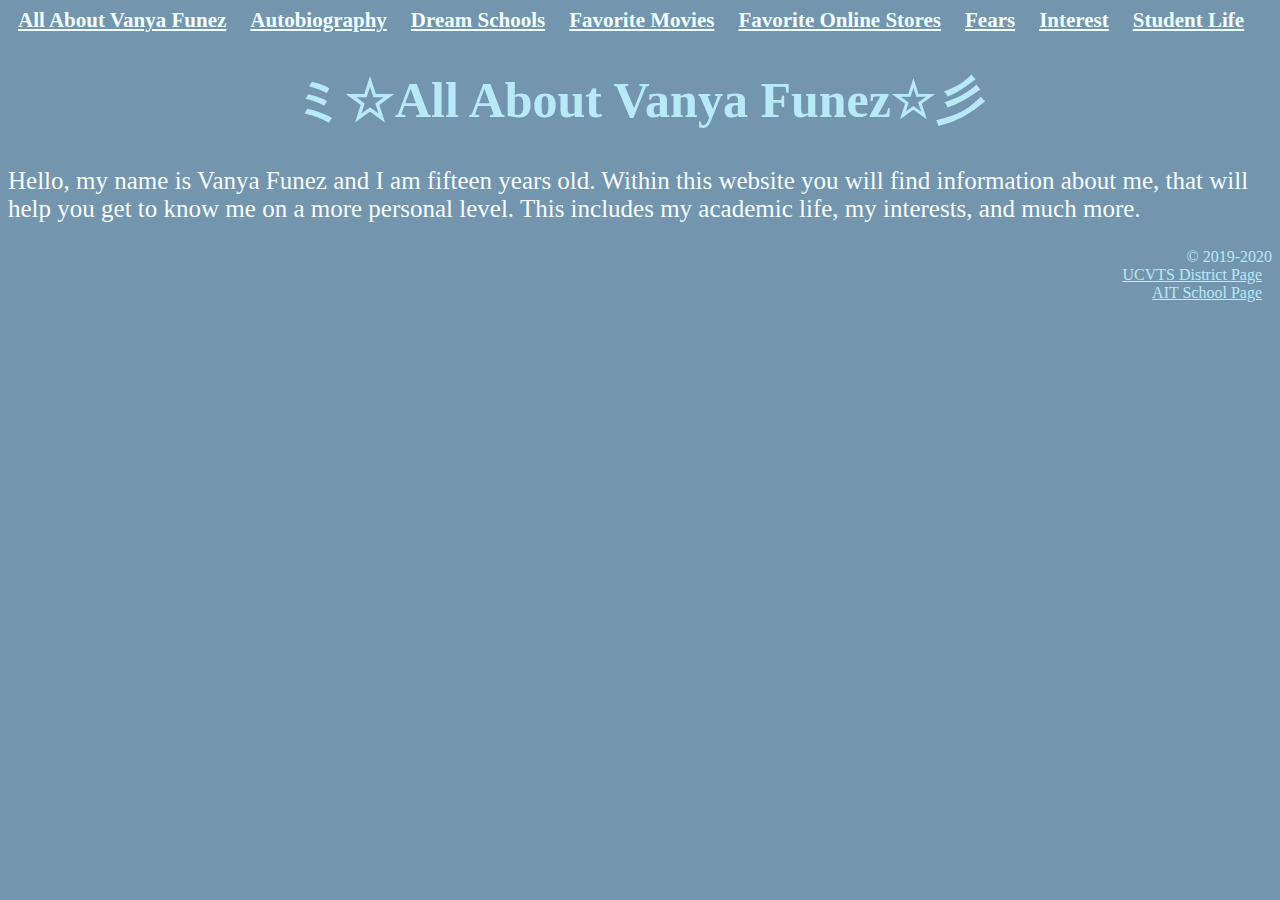
<file: index.html>
<!DOCTYPE html>

<html>
	<head>
		<title>All About Me</title>

		<link rel="stylesheet" href="styles/vfunez.css" />
	</head>
	<body>
		<header><a class="header" href="index.html">All About Vanya Funez</a>
						<a class="header" href="Autobiography.html">Autobiography</a>
						<a class="header" href="Dream-Schools.html">Dream Schools</a>
						<a class="header" href="Favorite-Movies.html">Favorite Movies</a>
						<a class="header" href="Favorite-Online-Stores.html">Favorite Online Stores</a>
						<a class="header" href="Fears.html">Fears</a>
						<a class="header" href="Interest.html">Interest</a>
						<a class="header" href="Student-Life.html">Student Life</a><header>

		<h1 class="h1"><center>ミ☆All About Vanya Funez☆彡</center></h1>
		<p>Hello, my name is Vanya Funez and I am fifteen years old. Within this website you will find information about me, that will help you get to know me on a more personal level. This includes my academic life, my interests, and much more.</p>


		<ul>

		</ul>
		<footer>© 2019-2020</footer>
		<footer><a href="https://www.ucvts.tec.nj.us/">UCVTS District Page</a><footer>
		<footer><a href="https://www.ucvts.tec.nj.us/Page/752">AIT School Page</a><footer>
			</body>
		</html>
</file>
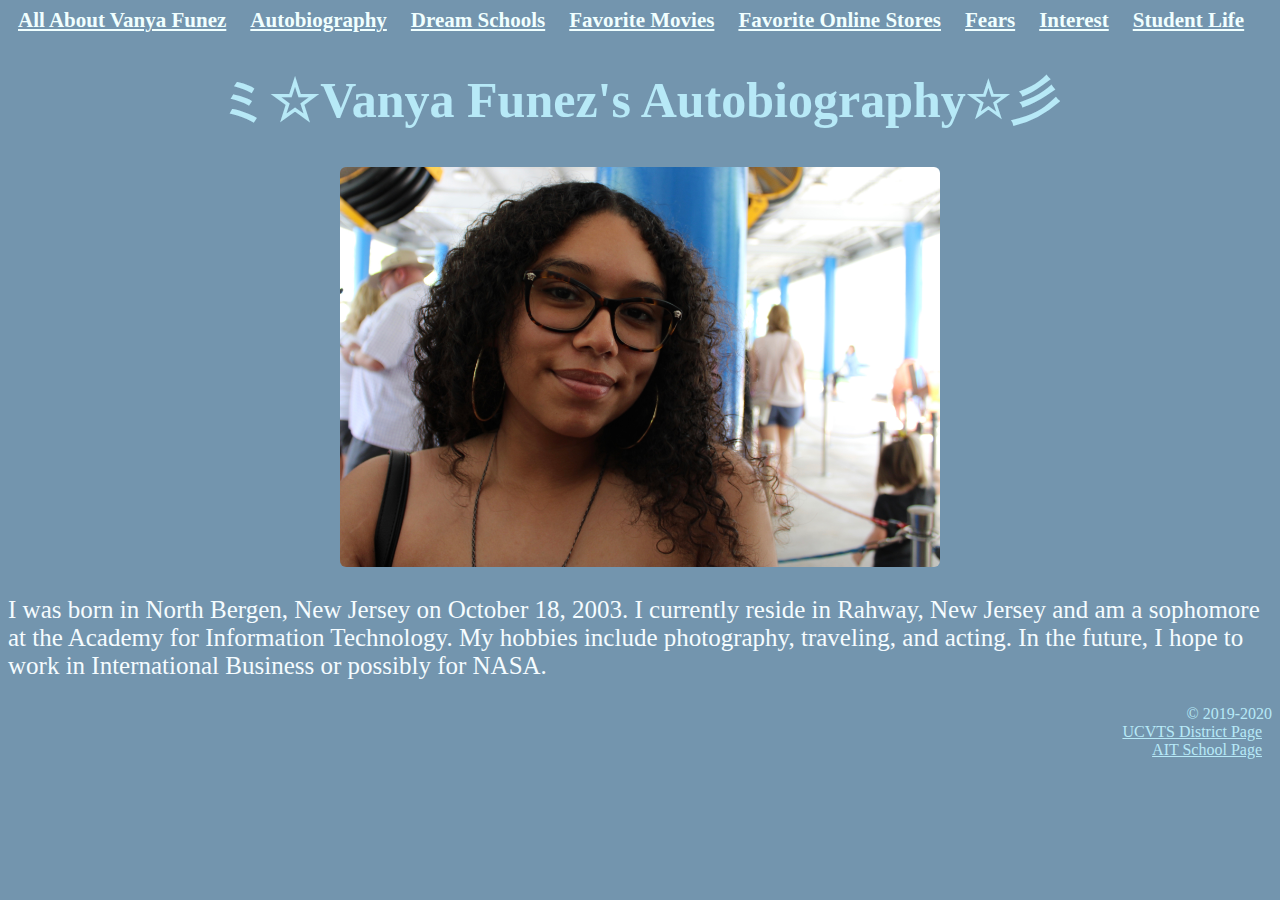
<file: Autobiography.html>
<!DOCTYPE html>

<html>
	<head>
		<title>Autobiography</title>

		<link rel="stylesheet" href="styles/vfunez.css" />
	</head>
	<body>
		<header><a class="header" href="index.html">All About Vanya Funez</a>
						<a class="header" href="Autobiography.html">Autobiography</a>
						<a class="header" href="Dream-Schools.html">Dream Schools</a>
						<a class="header" href="Favorite-Movies.html">Favorite Movies</a>
						<a class="header" href="Favorite-Online-Stores.html">Favorite Online Stores</a>
						<a class="header" href="Fears.html">Fears</a>
						<a class="header" href="Interest.html">Interest</a>
						<a class="header" href="Student-Life.html">Student Life</a><header>

		<h1 class="h1"><center>ミ☆Vanya Funez's Autobiography☆彡</center></h1>
		<center><img src="images/Me.JPG"height="400"width="600"/></center>
		<p>I was born in North Bergen, New Jersey on October 18, 2003. I currently reside in Rahway, New Jersey and am a sophomore at the Academy for Information Technology. My hobbies include photography, traveling, and acting. In the future, I hope to work in International Business or possibly for NASA.</p>













</ul>
<footer>© 2019-2020</footer>
<footer><a href="https://www.ucvts.tec.nj.us/">UCVTS District Page</a><footer>
<footer><a href="https://www.ucvts.tec.nj.us/Page/752">AIT School Page</a><footer>
	</body>
</html>
</file>
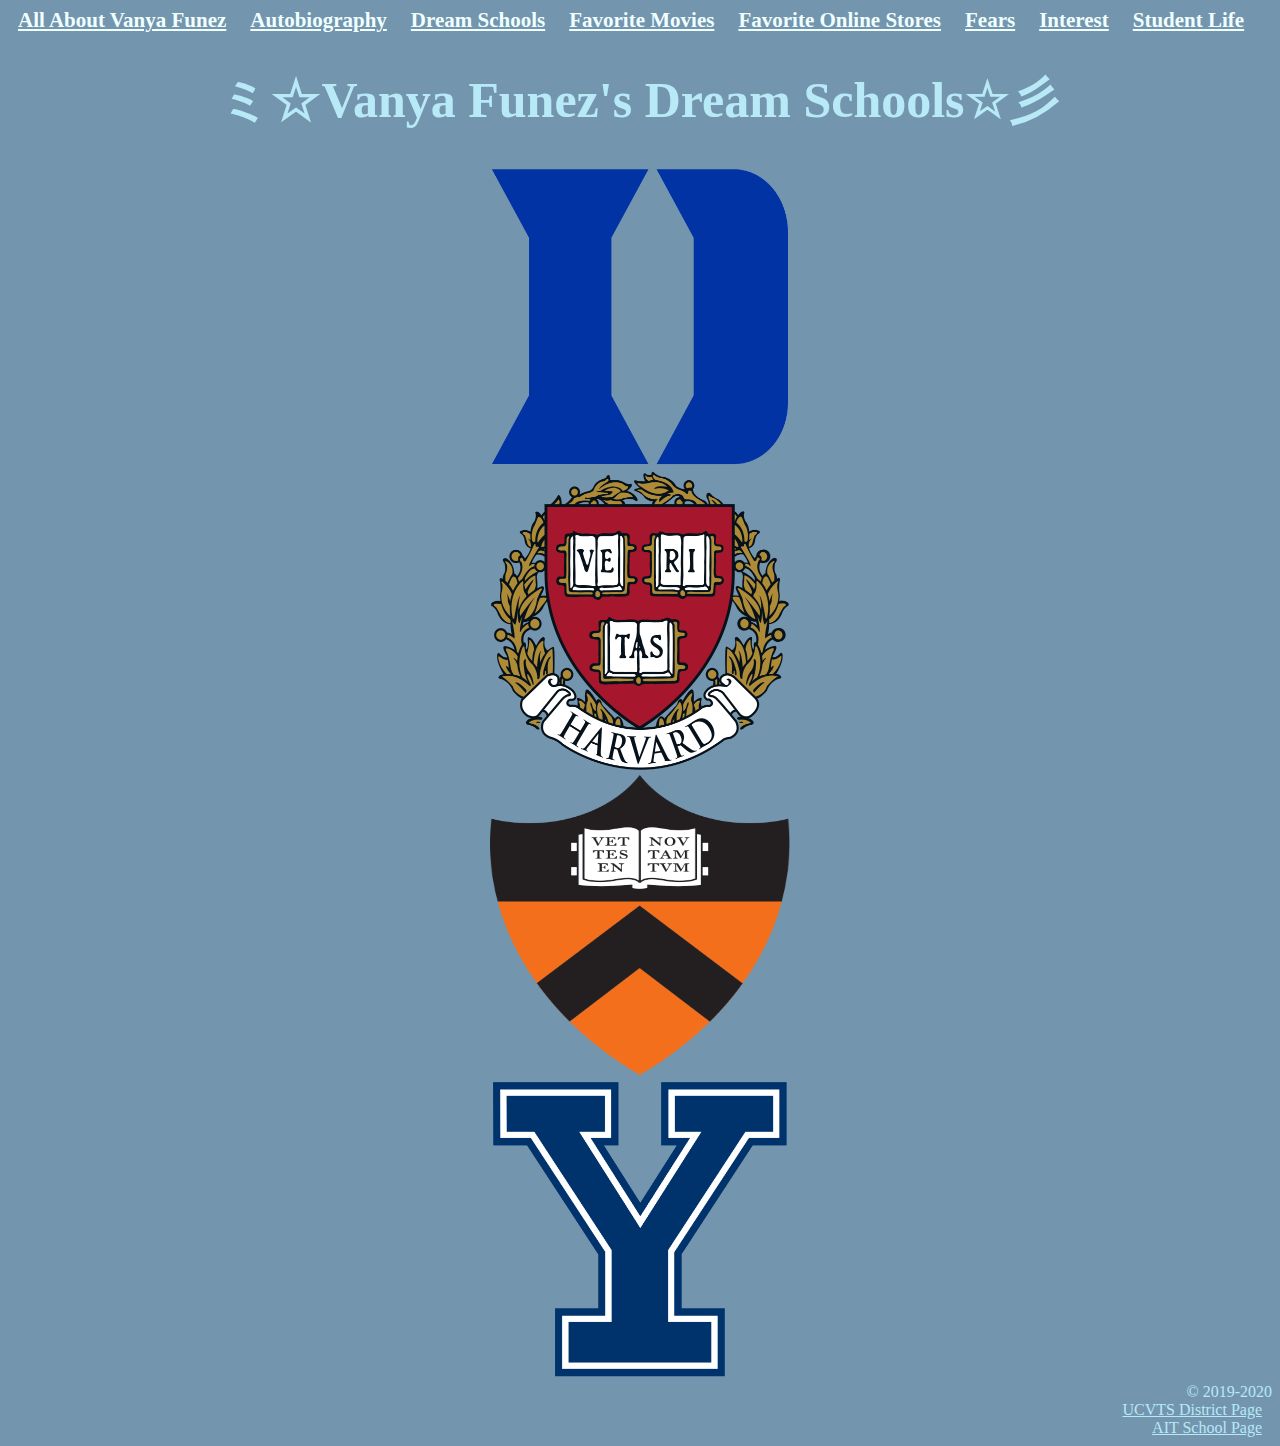
<file: Dream-Schools.html>
<!DOCTYPE html>

<html>
	<head>
		<title>Dream Schools</title>

		<link rel="stylesheet" href="styles/vfunez.css" />
	</head>
	<body>
		<header><a class="header" href="index.html">All About Vanya Funez</a>
						<a class="header" href="Autobiography.html">Autobiography</a>
						<a class="header" href="Dream-Schools.html">Dream Schools</a>
						<a class="header" href="Favorite-Movies.html">Favorite Movies</a>
						<a class="header" href="Favorite-Online-Stores.html">Favorite Online Stores</a>
						<a class="header" href="Fears.html">Fears</a>
						<a class="header" href="Interest.html">Interest</a>
						<a class="header" href="Student-Life.html">Student Life</a><header>

		<h1 class="h1"><center>ミ☆Vanya Funez's Dream Schools☆彡</center></h1>
		<center><a href="https://www.duke.edu/"><img src="images/Duke.png"height="300"width="300"></a></center>
		<center><a href="https://www.harvard.edu/"><img src="images/Harvard.png"height="300"width="300"></a></center>
		<center><a href="https://www.princeton.edu/"><img src="images/Princeton.png"height="300"width="300"></a></center>
		<center><a href="https://www.yale.edu/"><img src="images/Yale.png"height="300"width="300"></a></center>













</ul>
<footer>© 2019-2020</footer>
<footer><a href="https://www.ucvts.tec.nj.us/">UCVTS District Page</a><footer>
<footer><a href="https://www.ucvts.tec.nj.us/Page/752">AIT School Page</a><footer>
	</body>
</html>
</file>
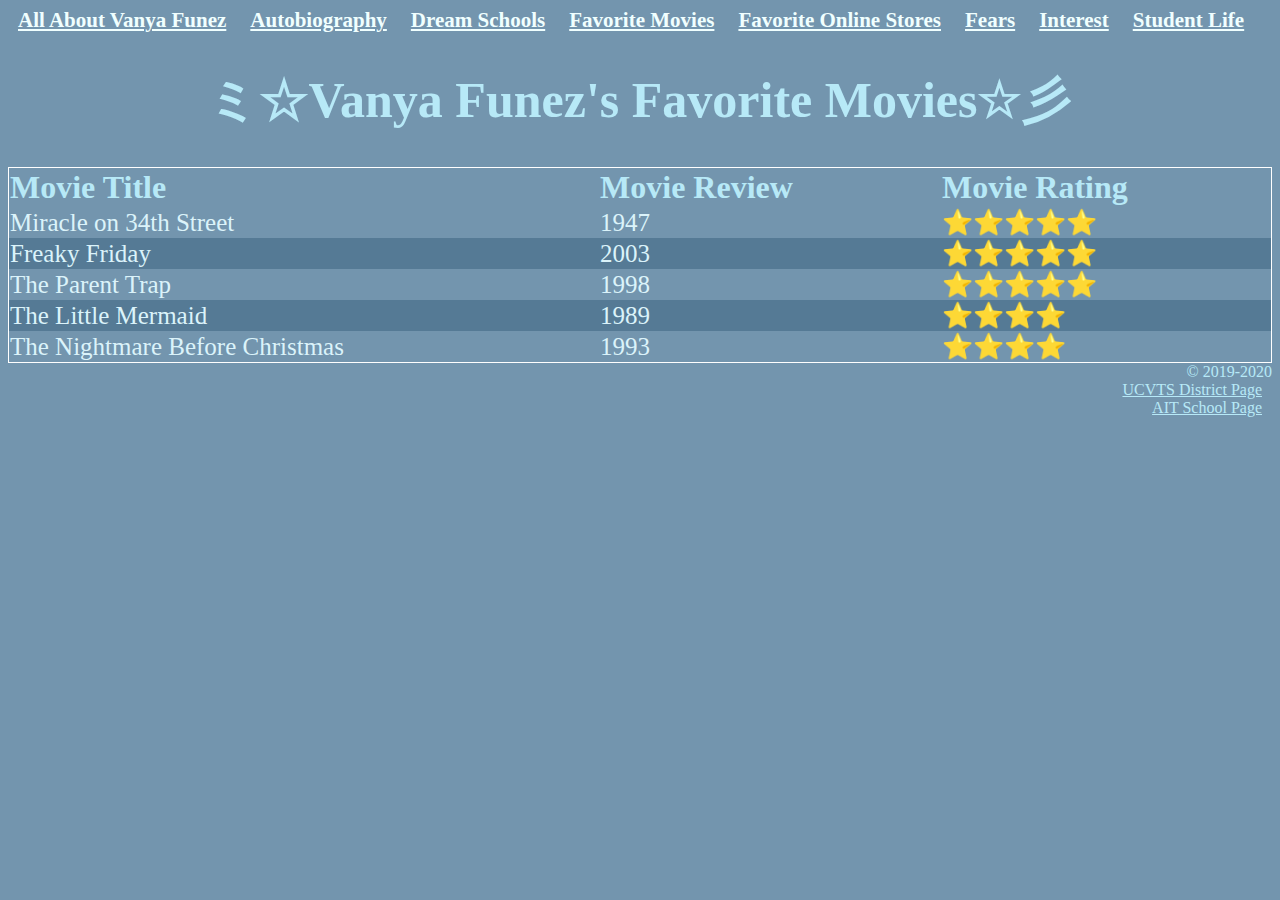
<file: Favorite-Movies.html>
<!DOCTYPE html>

<html>
	<head>
		<title>Favorite Movies</title>

		<link rel="stylesheet" href="styles/vfunez.css" />
	</head>
	<body>
		<header><a class="header" href="index.html">All About Vanya Funez</a>
						<a class="header" href="Autobiography.html">Autobiography</a>
						<a class="header" href="Dream-Schools.html">Dream Schools</a>
						<a class="header" href="Favorite-Movies.html">Favorite Movies</a>
						<a class="header" href="Favorite-Online-Stores.html">Favorite Online Stores</a>
						<a class="header" href="Fears.html">Fears</a>
						<a class="header" href="Interest.html">Interest</a>
						<a class="header" href="Student-Life.html">Student Life</a><header>

		<h1 class="h1"><center>ミ☆Vanya Funez's Favorite Movies☆彡</center></h1>
		<table id="section1">
		    <thead>
		        <tr>
		            <th id="section2">Movie Title</th>
		            <th id="section2">Movie Review</th>
		            <th id="section2">Movie Rating</th>
		        </tr>
		    </thead>
		    <tbody>
		        <tr>
		            <td id="section3">Miracle on 34th Street</td>
		            <td id="section3">1947</td>
		            <td id="section3">⭐⭐⭐⭐⭐</td>
		        </tr>
						<tr>
		            <td id="section3">Freaky Friday</td>
		            <td id="section3">2003</td>
		            <td id="section3">⭐⭐⭐⭐⭐</td>
		        </tr>
						<tr>
		            <td id="section3">The Parent Trap</td>
		            <td id="section3">1998</td>
		            <td id="section3">⭐⭐⭐⭐⭐</td>
		        </tr>
						<tr>
							 <td id="section3">The Little Mermaid</td>
							 <td id="section3">1989</td>
							 <td id="section3">⭐⭐⭐⭐</td>
					 </tr>
					 <tr>
							<td id="section3">The Nightmare Before Christmas</td>
							<td id="section3">1993</td>
							<td id="section3">⭐⭐⭐⭐</td>
					</tr>
		    </tbody>
		</table>


	</ul>
	<footer>© 2019-2020</footer>
	<footer><a href="https://www.ucvts.tec.nj.us/">UCVTS District Page</a><footer>
	<footer><a href="https://www.ucvts.tec.nj.us/Page/752">AIT School Page</a><footer>
		</body>
	</html>
</file>
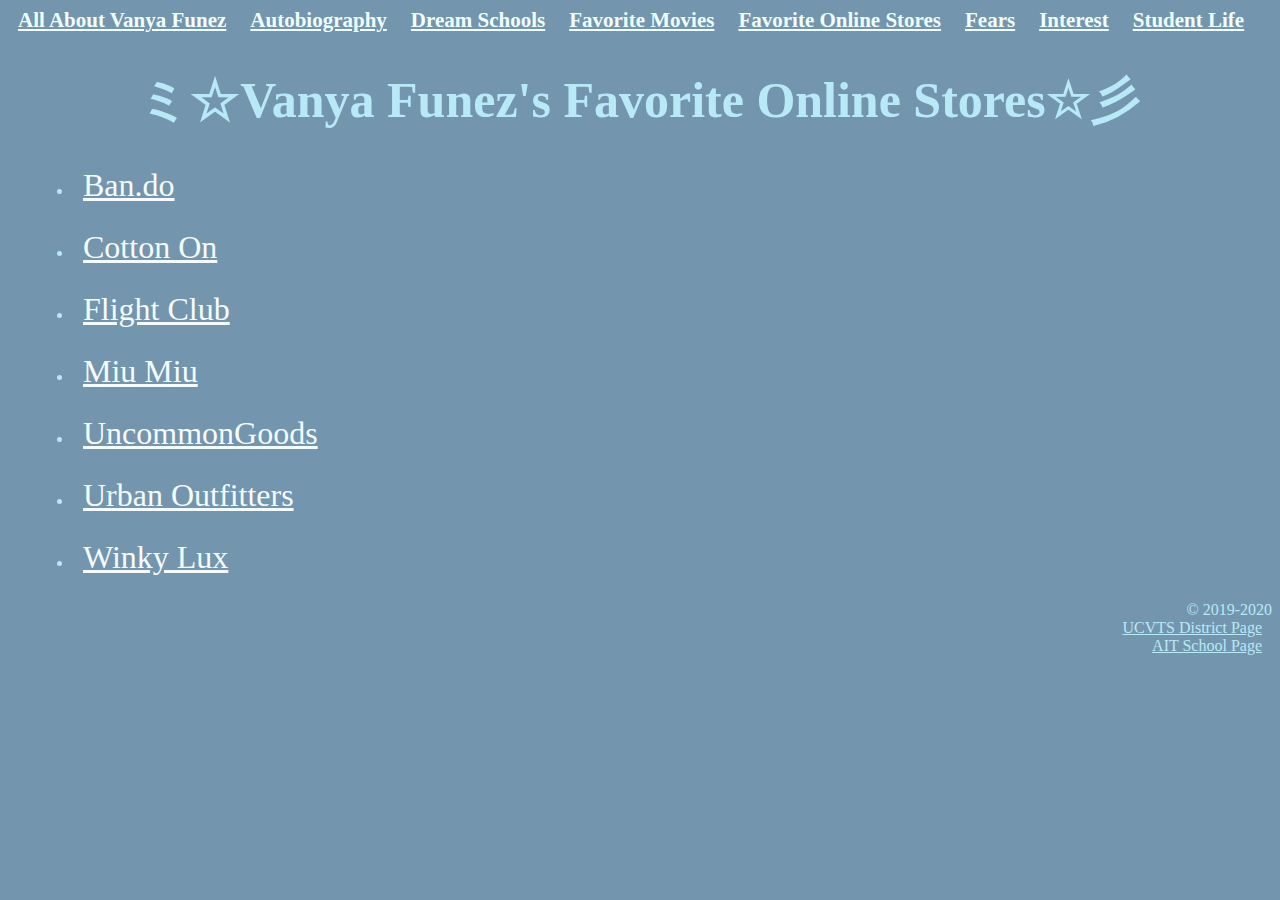
<file: Favorite-Online-Stores.html>
<!DOCTYPE html>

<html>
	<head>
		<title>Favorite Online Stores</title>

		<link rel="stylesheet" href="styles/vfunez.css" />
	</head>
	<body>
		<header><a class="header" href="index.html">All About Vanya Funez</a>
						<a class="header" href="Autobiography.html">Autobiography</a>
						<a class="header" href="Dream-Schools.html">Dream Schools</a>
						<a class="header" href="Favorite-Movies.html">Favorite Movies</a>
						<a class="header" href="Favorite-Online-Stores.html">Favorite Online Stores</a>
						<a class="header" href="Fears.html">Fears</a>
						<a class="header" href="Interest.html">Interest</a>
						<a class="header" href="Student-Life.html">Student Life</a><header>

		<h1 class="h1"><center>ミ☆Vanya Funez's Favorite Online Stores☆彡</center></h1>
		<ul>
    <li><a href="https://www.bando.com" title="Ban.do">Ban.do</a></li>
    <li><a href="https://cottonon.com/US" title="Cotton On">Cotton On</a></li>
		<li><a href="https://www.flightclub.com" title="Flight Club">Flight Club</a></li>
		<li><a href="https://www.miumiu.com/us/en.html" title="Miu Miu">Miu Miu</a></li>
		<li><a href="https://www.uncommongoods.com" title="UncommonGoods">UncommonGoods</a></li>
    <li><a href="https://www.urbanoutfitters.com/?mrkgcl=671&mrkgadid=3319909694&utm_medium=cpc&utm_source=bing&utm_campaign=Brand_Text_-_Brand_-_Urban_-_Exact_-_Rewards_Members&utm_content=Brand_-_Exact&utm_term=urban_outfitters&creative=74148489843703&device=c&matchtype=e&gclid=CIyvqMbt2uQCFcJogQodoYwGPw&gclsrc=ds" title="Urban Outfitters">Urban Outfitters</a></li>
		<li><a href="https://www.winkylux.com/?msclkid=8beaf21853551f261e66af9a30d6c40b&utm_source=bing&utm_medium=cpc&utm_campaign=US%20%7C%20Search%20%7C%20Brand_General&utm_term=winky%20lux&utm_content=Winky%20Lux%20-%20Exact" title="Wink Lux">Winky Lux</a></li>



	</ul>
	<footer>© 2019-2020</footer>
	<footer><a href="https://www.ucvts.tec.nj.us/">UCVTS District Page</a><footer>
	<footer><a href="https://www.ucvts.tec.nj.us/Page/752">AIT School Page</a><footer>
		</body>
	</html>
</file>
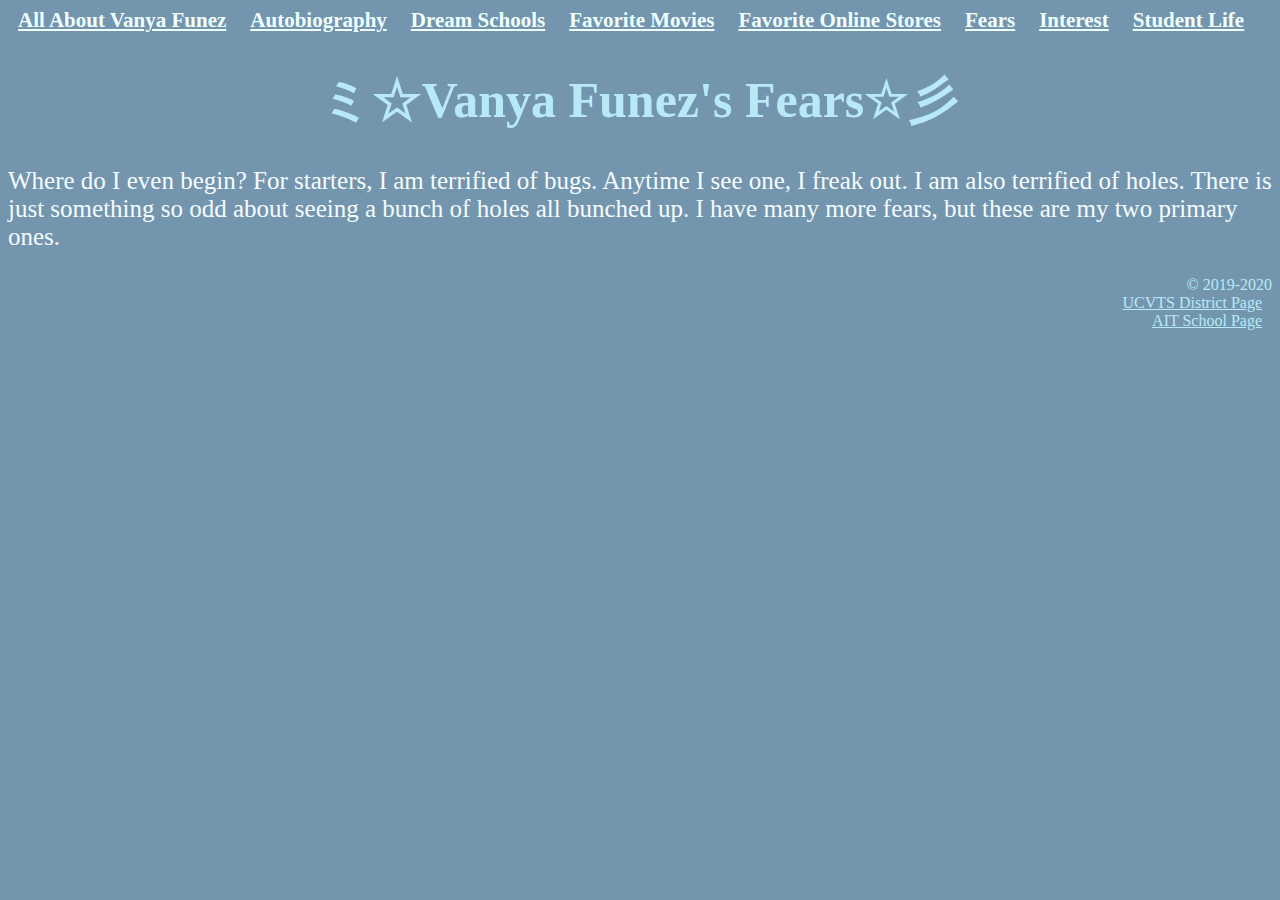
<file: Fears.html>
<!DOCTYPE html>

<html>
	<head>
		<title>Fears</title>

		<link rel="stylesheet" href="styles/vfunez.css" />
	</head>
	<body>
		<header><a class="header" href="index.html">All About Vanya Funez</a>
						<a class="header" href="Autobiography.html">Autobiography</a>
						<a class="header" href="Dream-Schools.html">Dream Schools</a>
						<a class="header" href="Favorite-Movies.html">Favorite Movies</a>
						<a class="header" href="Favorite-Online-Stores.html">Favorite Online Stores</a>
						<a class="header" href="Fears.html">Fears</a>
						<a class="header" href="Interest.html">Interest</a>
						<a class="header" href="Student-Life.html">Student Life</a><header>

		<h1 class="h1"><center>ミ☆Vanya Funez's Fears☆彡</center></h1>
		<p>Where do I even begin? For starters, I am terrified of bugs. Anytime I see one, I freak out. I am also terrified of holes. There is just something so odd about seeing a bunch of holes all bunched up. I have many more fears, but these are my two primary ones.</p>













</ul>
<footer>© 2019-2020</footer>
<footer><a href="https://www.ucvts.tec.nj.us/">UCVTS District Page</a><footer>
<footer><a href="https://www.ucvts.tec.nj.us/Page/752">AIT School Page</a><footer>
	</body>
</html>
</file>
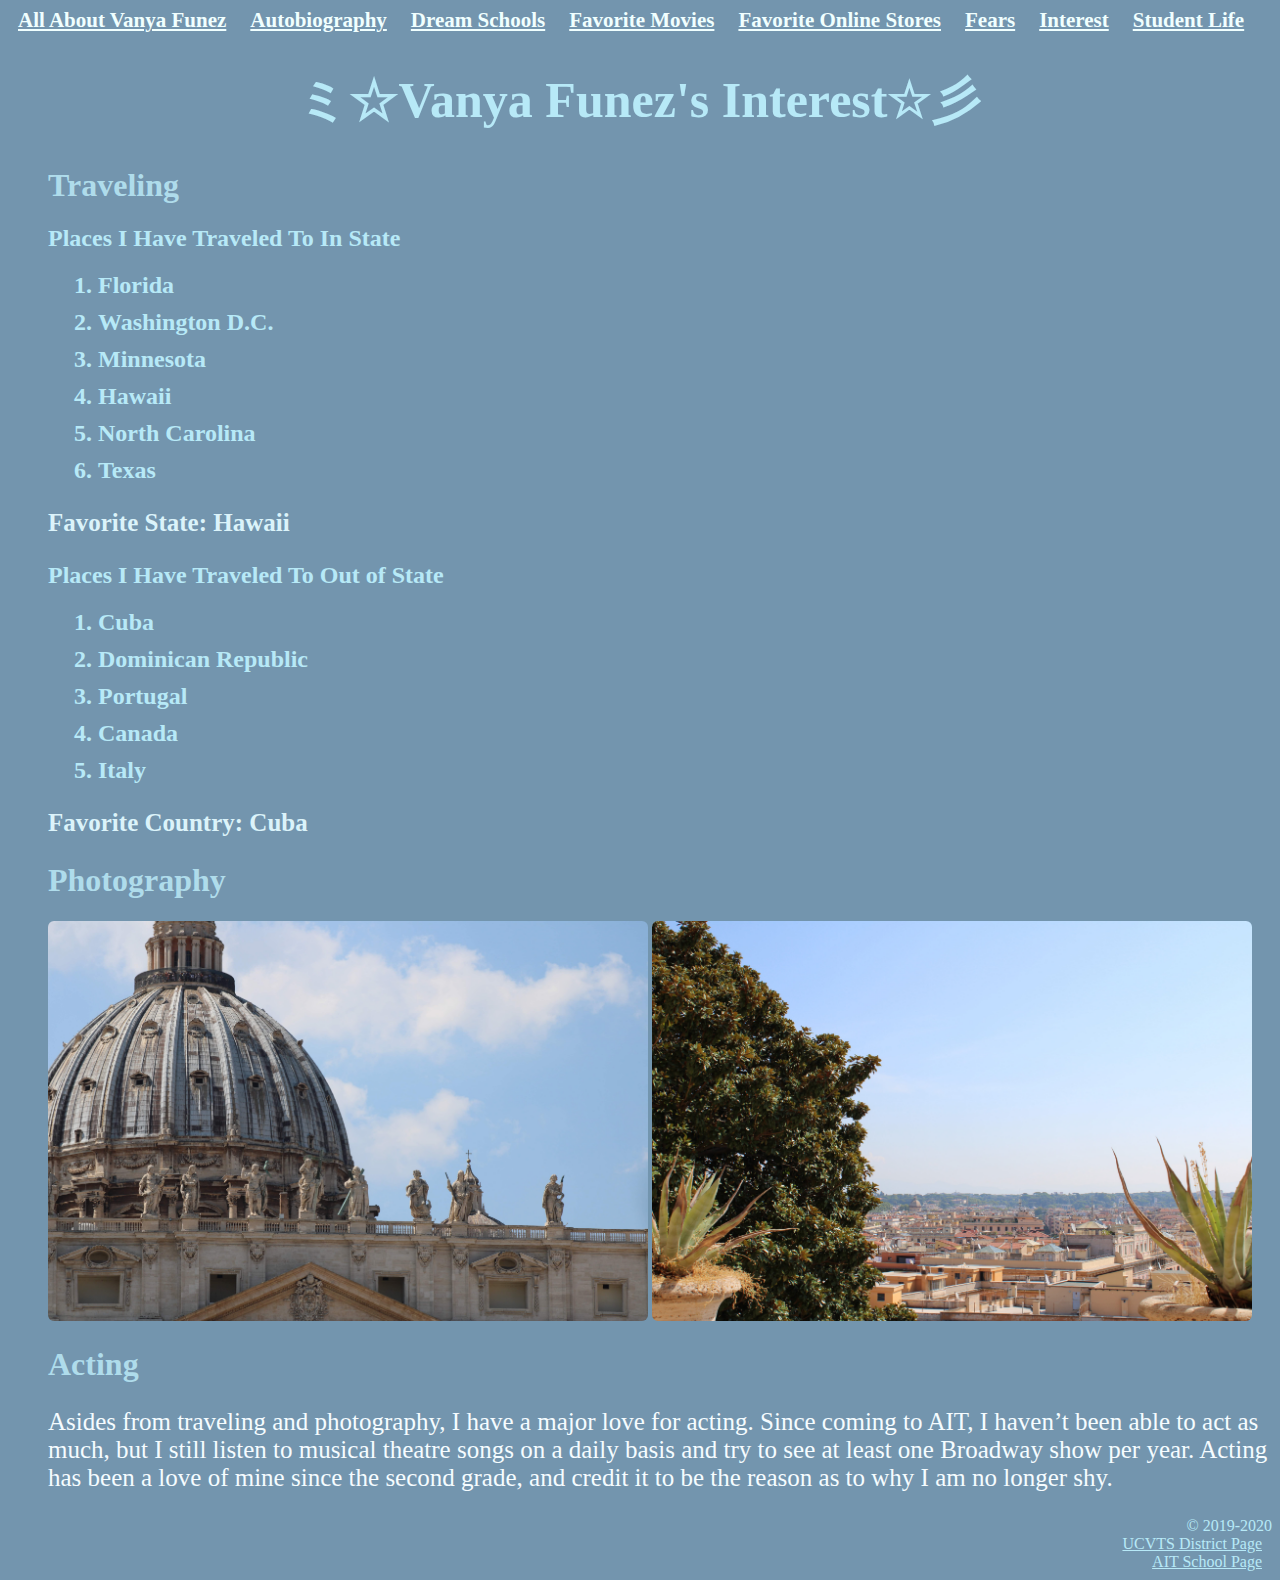
<file: Interest.html>
<!DOCTYPE html>

<html>
	<head>
		<title>Interest</title>

		<link rel="stylesheet" href="styles/vfunez.css" />
	</head>
	<body>
		<header><a class="header" href="index.html">All About Vanya Funez</a>
						<a class="header" href="Autobiography.html">Autobiography</a>
						<a class="header" href="Dream-Schools.html">Dream Schools</a>
						<a class="header" href="Favorite-Movies.html">Favorite Movies</a>
						<a class="header" href="Favorite-Online-Stores.html">Favorite Online Stores</a>
						<a class="header" href="Fears.html">Fears</a>
						<a class="header" href="Interest.html">Interest</a>
						<a class="header" href="Student-Life.html">Student Life</a><header>

		<h1 class="h1"><center>ミ☆Vanya Funez's Interest☆彡</center></h1>
		<ul>
    <h1 class="h12">Traveling</h1>
		<h2>Places I Have Traveled To In State<h2>
			<ol>
	    <li>Florida</li>
	    <li>Washington D.C.</li>
	    <li>Minnesota</li>
			<li>Hawaii</li>
			<li>North Carolina</li>
			<li>Texas</li>
	</ol>
	  <h3>Favorite State: Hawaii<h3>

		<h2>Places I Have Traveled To Out of State<h2>
			<ol>
			<li>Cuba</li>
			<li>Dominican Republic</li>
			<li>Portugal</li>
			<li>Canada</li>
			<li>Italy</li>
	</ol>
	<h3>Favorite Country: Cuba<h3>



  	<h1 class="h12">Photography</h1>
		<left><img src="images/Rome.JPG"height="400"width="600"/></left>
		<left><img src="images/Italy.JPG"height="400"width="600"/></left>



		<h1 class="h12">Acting</h1>
		<p>Asides from traveling and photography, I have a major love for acting. Since coming to AIT, I haven’t been able to act as much, but I still listen to musical theatre songs on a daily basis and try to see at least one Broadway show per year. Acting has been a love of mine since the second grade, and credit it to be the reason as to why I am no longer shy.</p>






    </ul>
    <footer>© 2019-2020</footer>
    <footer><a href="https://www.ucvts.tec.nj.us/">UCVTS District Page</a><footer>
    <footer><a href="https://www.ucvts.tec.nj.us/Page/752">AIT School Page</a><footer>
    	</body>
    </html>
</file>
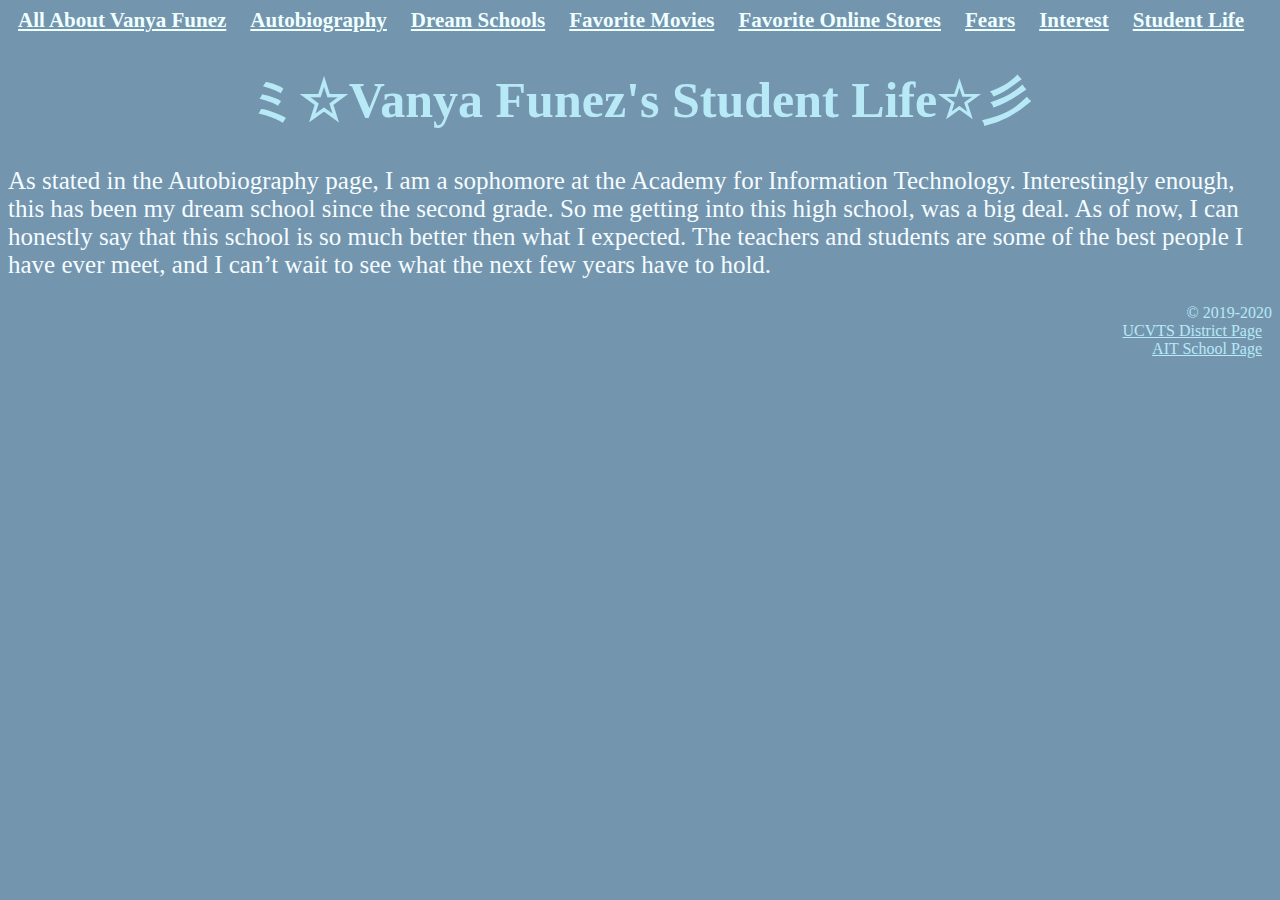
<file: Student-Life.html>
<!DOCTYPE html>

<html>
	<head>
		<title>Student-Life</title>

		<link rel="stylesheet" href="styles/vfunez.css" />
	</head>
	<body>
		<header><a class="header" href="index.html">All About Vanya Funez</a>
						<a class="header" href="Autobiography.html">Autobiography</a>
						<a class="header" href="Dream-Schools.html">Dream Schools</a>
						<a class="header" href="Favorite-Movies.html">Favorite Movies</a>
						<a class="header" href="Favorite-Online-Stores.html">Favorite Online Stores</a>
						<a class="header" href="Fears.html">Fears</a>
						<a class="header" href="Interest.html">Interest</a>
						<a class="header" href="Student-Life.html">Student Life</a><header>

	</head>

	<body>
		<h1 class="h1"><center>ミ☆Vanya Funez's Student Life☆彡</center></h1>
		<p>As stated in the Autobiography page, I am a sophomore at the Academy for Information Technology. Interestingly enough, this has been my dream school since the second grade. So me getting into this high school, was a big deal. As of now, I can honestly say that this school is so much better then what I expected. The teachers and students are some of the best people I have ever meet, and I can’t wait to see what the next few years have to hold.</p>













</ul>
<footer>© 2019-2020</footer>
<footer><a href="https://www.ucvts.tec.nj.us/">UCVTS District Page</a><footer>
<footer><a href="https://www.ucvts.tec.nj.us/Page/752">AIT School Page</a><footer>
	</body>
</html>
</file>
<file: styles/vfunez.css>
* {
    margin: 1;
    padding: 1;
    color: #B7E9F7
}

a {
  padding: 10px;
}

a:hover {
  color: #7AD7F0;
}

a:visited {
  color: #B7E9F7
}

body {
    background-color: #7395AE;
}

h3 {
    font-size: 25px;
    font-family: "Bebas Neue";
    color: #DBF3FA;
}

p {
    text-align: left;
    font-size: 25px;
    font-family: "Belleza";
    color: #F5FCFF
}

footer {
    text-align: right;
}

.header {
    color: #F0FFFF;
    font-size: 21px;
    font-weight: bolder;
    font-family: "Bebas Neue";
}

.h1 {
  color: #CAE9F5;
  font-size: 50px;
  font-weight: bold;
  font-family: "Bebas Neue";
}

.h12 {
  color: #AFDCEB;
  font-size: 32px;
  font-weight: bolder;
  font-family: "Bebas Neue";
}

#section1 {
    border-collapse: collapse;
    border: 1px solid white;
    width: 100%;
    height: 50px;
}

#section2 {
    text-align: left;
    color: #B7E9F7;
    font-size: 32px;
}

#section3 {
    text-align: left;
    color: #DBF3FA;
    font-size: 25px;
}

a[title] {
    color: #F5FCFF;
    font-size: 32px;
}

tr:nth-child(even) {
    background-color: #557A95;
}

ul > li {
    margin: 25px;
}

ol > li {
    margin: 10px;
}

img {
    border-radius: 6px;
}
</file>
